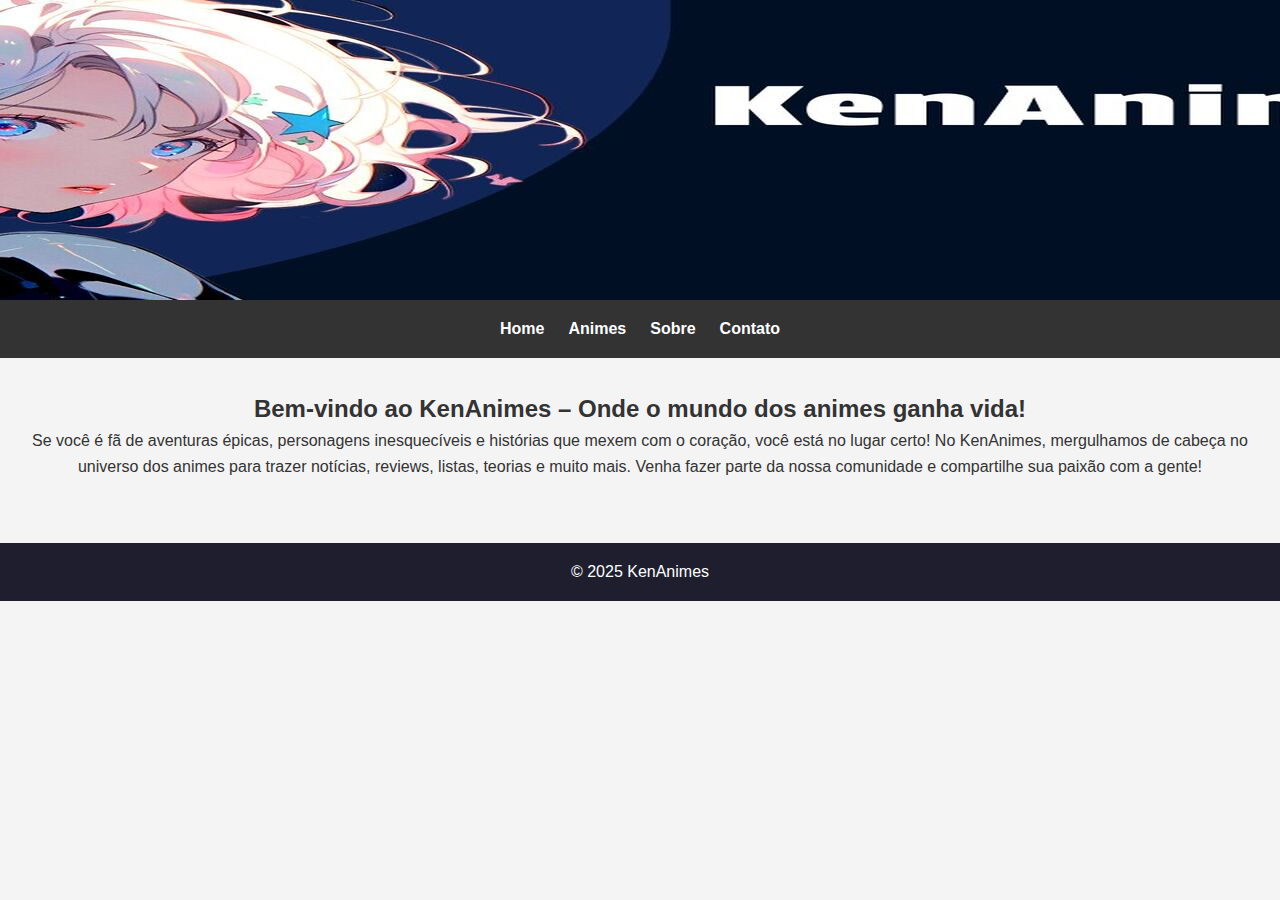
<file: index.html>
<html lang="pt-BR"> <!-- Define o tipo de documento e o idioma como português do Brasil -->
<head>
    <meta charset="UTF-8"> <!-- Define o conjunto de caracteres como UTF-8 -->
    <meta name="viewport" content="width=device-width, initial-scale=1.0"> <!-- Configura o layout responsivo para diferentes dispositivos -->
    <meta name="description" content="KenAnimes - Seu blog de animes favorito!"><!-- Descrição da página para mecanismos de busca -->
    <title>KenAnimes - Home</title> <!-- Título da página que aparece na aba do navegador -->
    <link rel="stylesheet" href="css/style.css"> <!-- Link para o arquivo de estilo externo -->
</head>
<body>
    <!-- Cabeçalho da página -->
    <header>
        <div class="banner"></div> <!-- Div para o banner, pode conter uma imagem ou cor de fundo -->
        <nav>
            <!-- Ícone do menu hamburguer para navegação mobile -->
            <div class="menu-toggle" id="menu-toggle">☰</div>
            <ul id="menu">
                <!-- Links de navegação -->
                <li><a href="index.html">Home</a></li>
                <li><a href="animes.html">Animes</a></li>
                <li><a href="sobre.html">Sobre</a></li>
                <li><a href="contato.html">Contato</a></li>
            </ul>
        </nav>
    </header>

    <main>
        <section class="welcome">
            <h2>Bem-vindo ao KenAnimes – Onde o mundo dos animes ganha vida!</h2>
            <p>Se você é fã de aventuras épicas, personagens inesquecíveis e histórias que mexem com o coração, você está no lugar certo!
                No KenAnimes, mergulhamos de cabeça no universo dos animes para trazer notícias, reviews, listas, teorias e muito mais.
                Venha fazer parte da nossa comunidade e compartilhe sua paixão com a gente!</p>
        </section>
    </main>
    <!-- Botão para voltar ao topo da página -->
    <button id="btnTopo">Voltar ao Topo</button>

    <!-- Rodapé da página -->
    <footer>
        <p>&copy; 2025 KenAnimes</p> <!-- Informações de direitos autorais -->
    </footer>

    <!-- Scripts externos -->
    <script src="js/script.js"></script> <!-- Script de funcionalidades gerais -->
</body>
</html>
</file>
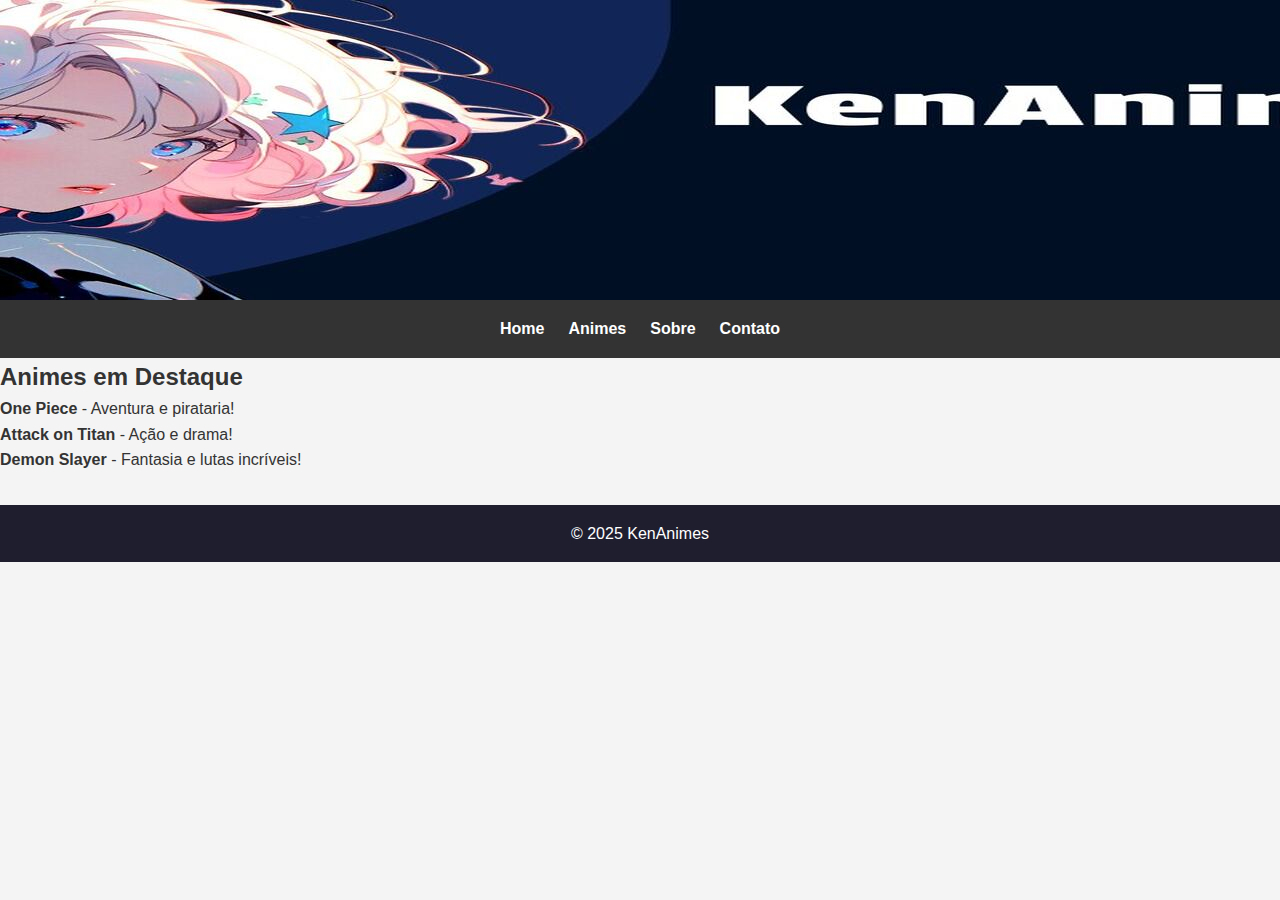
<file: animes.html>
<!DOCTYPE html>
<html lang="pt-BR">
<head>
    <meta charset="UTF-8">
    <meta name="viewport" content="width=device-width, initial-scale=1.0">
    <meta name="description" content="KenAnimes - Lista de Animes">
    <title>KenAnimes - Animes</title>
    <link rel="stylesheet" href="css/style.css">
</head>
<body>
    <header>
        <div class="banner"></div>
        <nav>
        <nav>
            <div class="menu-toggle" id="menu-toggle">☰</div>
            <ul id="menu">
                <li><a href="index.html">Home</a></li>
                <li><a href="animes.html">Animes</a></li>
                <li><a href="sobre.html">Sobre</a></li>
                <li><a href="contato.html">Contato</a></li>
            </ul>
        </nav>
    </header>

    <section>
        <h2>Animes em Destaque</h2>
        <ul>
            <li><strong>One Piece</strong> - Aventura e pirataria!</li>
            <li><strong>Attack on Titan</strong> - Ação e drama!</li>
            <li><strong>Demon Slayer</strong> - Fantasia e lutas incríveis!</li>
        </ul>
    </section>

    <footer>
        <p>&copy; 2025 KenAnimes</p>
    </footer>

    <script src="js/script.js"></script>
</body>
</html>
</file>
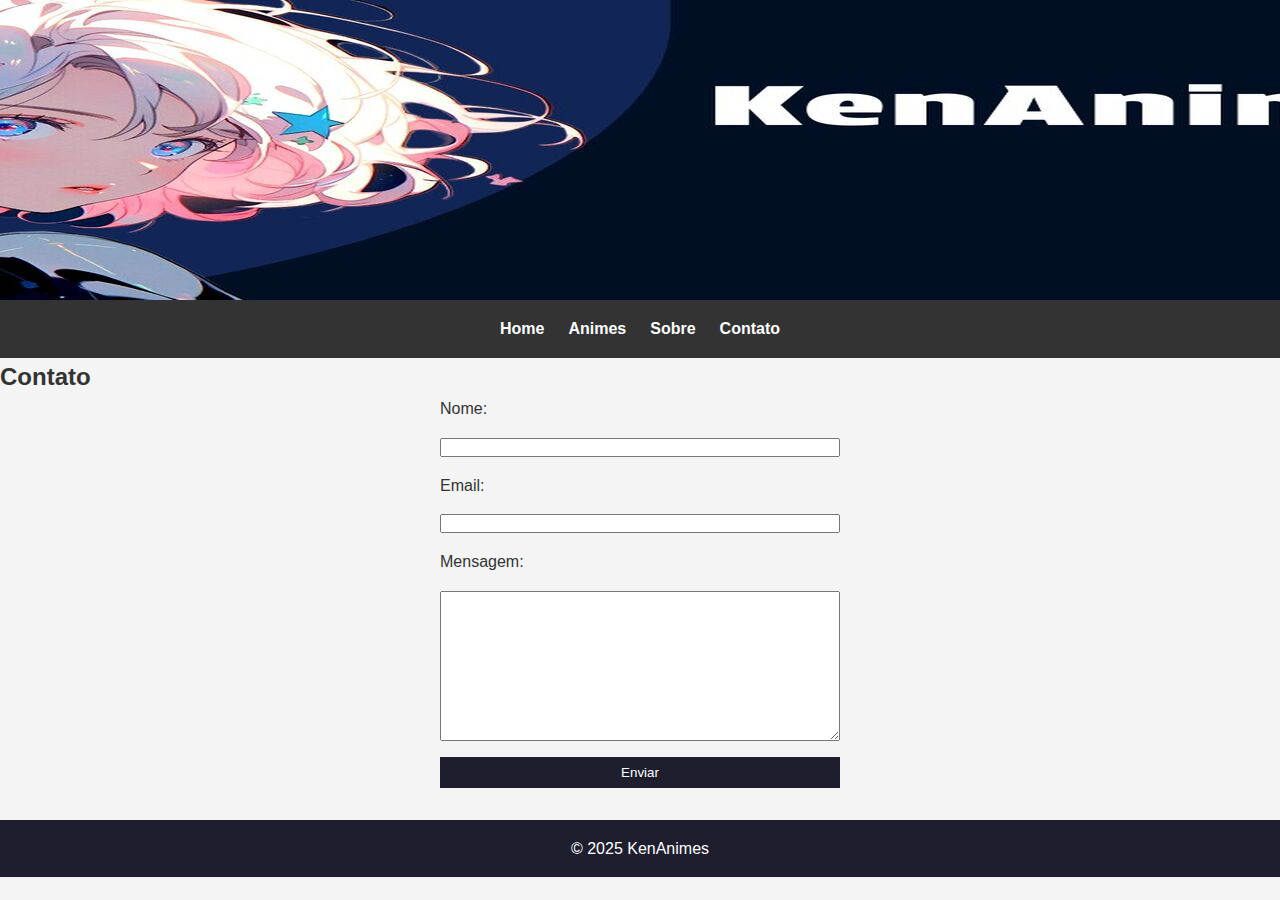
<file: contato.html>
<!DOCTYPE html>
<html lang="pt-BR"> <!-- Define o tipo de documento e o idioma como português do Brasil -->
<head>
    <meta charset="UTF-8"> <!-- Define o conjunto de caracteres como UTF-8 -->
    <meta name="viewport" content="width=device-width, initial-scale=1.0"> <!-- Configura o layout responsivo para diferentes dispositivos -->
    <meta name="description" content="KenAnimes - Contato"> <!-- Descrição da página para mecanismos de busca -->
    <title>KenAnimes - Contato</title> <!-- Título da página que aparece na aba do navegador -->
    <link rel="stylesheet" href="css/style.css"> <!-- Link para o arquivo de estilo externo -->

    <!-- Estilo interno para as mensagens de erro -->
    <style>
        .error {
            color: red; /* Cor do texto da mensagem de erro */
            font-size: 0.9em; /* Tamanho da fonte da mensagem de erro */
            margin-top: -10px; /* Espaçamento superior negativo para aproximar do campo */
            margin-bottom: 10px; /* Espaçamento inferior */
            display: block; /* Exibe como bloco para ocupar uma linha inteira */
        }
    </style>
</head>
<body>
    <!-- Cabeçalho da página -->
    <header>
        <div class="banner"></div> <!-- Div para o banner, pode conter uma imagem ou cor de fundo -->
        <nav>
            <!-- Ícone do menu hamburguer para navegação mobile -->
            <div class="menu-toggle" id="menu-toggle">☰</div>
            <ul id="menu">
                <!-- Links de navegação -->
                <li><a href="index.html">Home</a></li>
                <li><a href="animes.html">Animes</a></li>
                <li><a href="sobre.html">Sobre</a></li>
                <li><a href="contato.html">Contato</a></li>
            </ul>
        </nav>
    </header>

    <!-- Seção de contato -->
    <section>
        <h2>Contato</h2>
        <!-- Formulário de contato usando o Formspree para envio -->
        <form id="contactForm" action="https://formspree.io/f/xovwpyvo" method="POST">
            <!-- Campo de nome -->
            <label for="nome">Nome:</label>
            <input type="text" id="nome" name="nome">
            <span class="error" id="nomeError"></span> <!-- Área para exibir mensagem de erro do nome -->

            <!-- Campo de email -->
            <label for="email">Email:</label>
            <input type="email" id="email" name="email">
            <span class="error" id="emailError"></span> <!-- Área para exibir mensagem de erro do email -->

            <!-- Campo de mensagem -->
            <label for="mensagem">Mensagem:</label>
            <textarea id="mensagem" name="mensagem"></textarea>
            <span class="error" id="mensagemError"></span> <!-- Área para exibir mensagem de erro da mensagem -->

            <!-- Botão para enviar o formulário -->
            <button type="submit">Enviar</button>
        </form>
    </section>

    <!-- Botão para voltar ao topo da página -->
    <button id="btnTopo">Voltar ao Topo</button>

    <!-- Rodapé da página -->
    <footer>
        <p>&copy; 2025 KenAnimes</p> <!-- Informações de direitos autorais -->
    </footer>

    <!-- Scripts externos -->
    <script src="js/script.js"></script> <!-- Script de funcionalidades gerais -->
    <script src="js/validation.js"></script> <!-- Script de validação do formulário -->
</body>
</html>
</file>
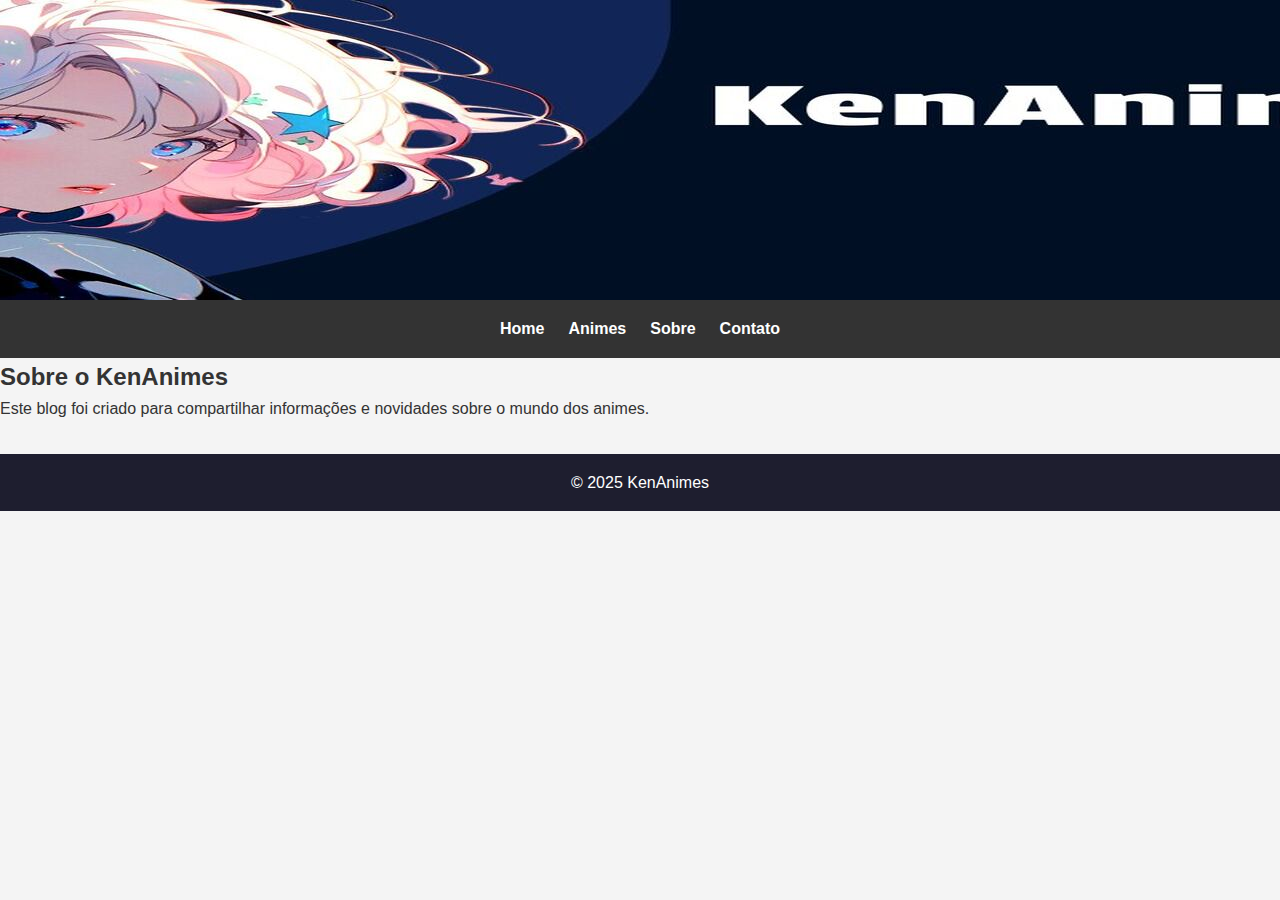
<file: sobre.html>
<!DOCTYPE html>
<html lang="pt-BR">
<head>
    <meta charset="UTF-8">
    <meta name="viewport" content="width=device-width, initial-scale=1.0">
    <meta name="description" content="KenAnimes - Sobre o Blog">
    <title>KenAnimes - Sobre</title>
    <link rel="stylesheet" href="css/style.css">
</head>
<body>
    <header>
        <div class="banner"></div>
        <nav>
            <div class="menu-toggle" id="menu-toggle">☰</div>
            <ul id="menu">
                <li><a href="index.html">Home</a></li>
                <li><a href="animes.html">Animes</a></li>
                <li><a href="sobre.html">Sobre</a></li>
                <li><a href="contato.html">Contato</a></li>
            </ul>
        </nav>
    </header>

    <section>
        <h2>Sobre o KenAnimes</h2>
        <p>Este blog foi criado para compartilhar informações e novidades sobre o mundo dos animes.</p>
    </section>

    <footer>
        <p>&copy; 2025 KenAnimes</p>
    </footer>

    <script src="js/script.js"></script>
</body>
</html>
</file>
<file: css/style.css>
/*
  Define o comportamento do box-sizing para todos os elementos.
  'border-box' garante que o padding e a borda sejam incluídos na largura e altura totais do elemento,
  o que facilita o dimensionamento dos layouts.
*/
:root {
    box-sizing: border-box;
}

/*
  Seletor universal (*) que reseta as margens e paddings de todos os elementos para zero.
  Isso garante que o layout comece de forma consistente em todos os navegadores,
  removendo os estilos padrão que eles aplicam.
*/
*{
    margin: 0;
    padding: 0;
    box-sizing: border-box; /* Garante que o box-sizing seja aplicado a todos os elementos */
}

/*
  Estilos aplicados ao corpo (body) da página.
  - Define uma família de fontes padrão para o site.
  - Define uma cor de fundo clara.
  - Define a cor do texto principal.
  - Ajusta o espaçamento entre as linhas (line-height) para melhorar a legibilidade.
*/
body {
    font-family: 'Segoe UI', Tahoma, Geneva, Verdana, sans-serif;
    background-color: #f4f4f4;
    color: #333;
    line-height: 1.6;
}

/*
  Estilos para o cabeçalho (<header>).
  - Define uma cor de fundo escura.
  - Define a cor do texto como branca.
  - 'position: relative' é usado para que elementos filhos com 'position: absolute'
    (como o título do banner) se posicionem em relação ao header.
*/
header {
    background-color: #1e1e2f;
    color: #fff;
    position: relative;
}

/*
  Estiliza o título (h1) dentro da classe 'banner'.
  - 'position: absolute' o posiciona em relação ao elemento pai ('header').
  - 'bottom: 10px' e 'left: 50%' o colocam na parte inferior e no centro horizontal do header.
  - 'transform: translateX(-50%)' ajusta o centro do elemento para o centro exato do header.
  - Um fundo semitransparente é adicionado para garantir a legibilidade do texto sobre a imagem do banner.
*/
.banner h1 {
    position: absolute;
    bottom: 10px;
    left: 50%;
    transform: translateX(-50%);
    color: white;
    background-color: rgba(0, 0, 0, 0.7);
    padding: 0.5rem 1rem;
    border-radius: 10px;
}

/* Estiliza a barra de navegação (<nav>). */
nav {
    background-color: #333; /* Cor de fundo escura para a navegação. */
}

/*
  Estiliza a lista não ordenada (<ul>) dentro da navegação.
  - 'list-style: none' remove os marcadores (bolinhas) da lista.
  - 'display: flex' organiza os itens do menu em uma linha.
  - 'justify-content: center' centraliza os itens do menu horizontalmente.
  - 'gap' adiciona um espaçamento entre os itens do menu.
*/
nav ul {
    list-style: none;
    display: flex;
    justify-content: center;
    gap: 1.5rem;
    padding: 1rem 0;
}

/* Estiliza os links (<a>) dentro da navegação. */
nav a {
    color: #fff; /* Cor do texto branca. */
    text-decoration: none; /* Remove o sublinhado dos links. */
    font-weight: bold; /* Deixa o texto em negrito. */
}

/*
  Estilos para o ícone do menu hambúrguer.
  - 'display: none' o esconde por padrão em telas maiores.
  - 'cursor: pointer' mostra um ícone de mão ao passar o mouse.
  - 'position: absolute' o posiciona no canto superior direito do header.
*/
.menu-toggle {
    display: none;
    font-size: 2rem;
    cursor: pointer;
    position: absolute;
    top: 15px;
    right: 20px;
}

/* Estiliza o conteúdo principal (<main>). */
main {
    padding: 2rem; /* Adiciona espaçamento interno para afastar o conteúdo das bordas. */
    text-align: center; /* Centraliza o texto dentro da seção principal. */
}

/* Estiliza o rodapé (<footer>). */
footer {
    background-color: #1e1e2f; /* Cor de fundo escura. */
    color: #fff; /* Cor do texto branca. */
    text-align: center; /* Centraliza o texto. */
    padding: 1rem; /* Adiciona espaçamento interno. */
    margin-top: 2rem; /* Adiciona uma margem no topo para separar do conteúdo acima. */
}

/* Estiliza o formulário (<form>). */
form {
    display: flex; /* Organiza os campos do formulário em um layout flexível. */
    flex-direction: column; /* Alinha os campos verticalmente (um abaixo do outro). */
    max-width: 400px; /* Define uma largura máxima para o formulário. */
    margin: auto; /* Centraliza o formulário na página. */
}

/* Define uma altura fixa para a área de texto da mensagem. */
form textarea {
    height: 150px; /* Aumenta a área do campo da mensagem */
}

/*
  Estilos aplicados a todos os labels, inputs e textareas dentro do formulário.
  - Adiciona uma margem inferior para criar espaçamento entre os campos.
*/
form label, form input, form textarea {
    margin-bottom: 1rem;
}

/* Estiliza o botão de envio do formulário. */
form button {
    padding: 0.5rem; /* Adiciona espaçamento interno ao botão. */
    background-color: #1e1e2f; /* Cor de fundo escura. */
    color: white; /* Cor do texto branca. */
    border: none; /* Remove a borda padrão. */
    cursor: pointer; /* Mostra um ícone de mão ao passar o mouse. */
}

/*
  Estilos para o botão "Voltar ao Topo".
  - 'position: fixed' o mantém fixo na tela, mesmo com a rolagem.
  - 'bottom: 20px' e 'right: 20px' o posicionam no canto inferior direito.
  - 'display: none' o esconde por padrão. Ele será exibido via JavaScript.
*/
#btnTopo {
    position: fixed;
    bottom: 20px;
    right: 20px;
    padding: 0.5rem 1rem;
    background-color: #1e1e2f;
    color: white;
    border: none;
    cursor: pointer;
    display: none;
}

/*
  Estiliza a seção do banner.
  - 'position: relative' para servir de referência para elementos filhos com 'position: absolute'.
  - Define a imagem de fundo para a versão desktop.
  - 'background-size: cover' redimensiona a imagem para cobrir toda a área do banner.
  - 'background-position: center' centraliza a imagem de fundo.
*/
.banner {
    position: relative;
    text-align: center;
    height: 300px;
    color: white;

    /* Define a imagem de fundo para desktop */
    background-image: url('../img/banner.jpeg');
    background-size: cover;
    background-position: center;
    background-repeat: no-repeat;
}

/*
  Media Query para telas com largura máxima de 768px (tablets e celulares).
  Os estilos dentro deste bloco serão aplicados apenas nesses dispositivos.
*/
@media (max-width: 768px) {

    /* Ajusta a altura do banner e troca a imagem de fundo para uma versão otimizada para mobile. */
    .banner {
        height: 250px;
        background-image: url('../img/banner-mobile.jpeg');
    }
    
    /*
      Estiliza o menu de navegação para a versão mobile.
      - 'flex-direction: column' empilha os itens do menu verticalmente.
      - 'display: none' o esconde por padrão (será exibido via JavaScript).
      - 'position: absolute' o posiciona em relação ao header.
    */
    nav ul {
        flex-direction: column;
        display: none;
        background-color: #1e1e2f;
        position: absolute;
        top: 60px;
        right: 10px;
        padding: 1rem;
        border-radius: 10px;
    }

    /* Torna o ícone do menu hambúrguer visível em telas pequenas. */
    .menu-toggle {
        display: block;
    }
}
</file>
